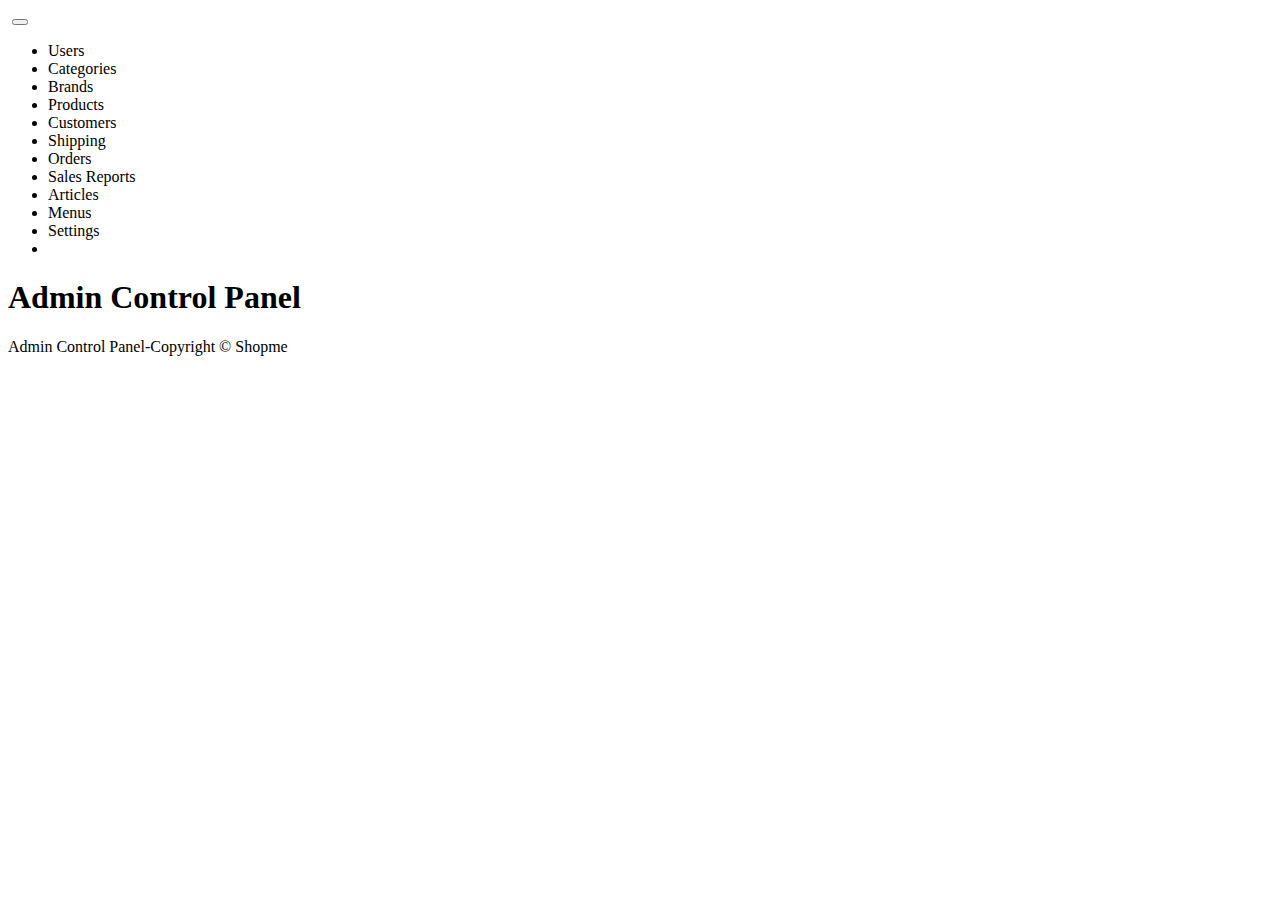
<file: ShopmeProject/ShopmeWebParent/ShopmeBackEnd/src/main/resources/template/index.html>
<!DOCTYPE html>
<html lang="en"  xmlns:th="http://www.thymeleaf.org">
<head>
    <title>Admin main </title>
    <meta http-equiv="Content-Type" content="text/html" charset="UTF-8">
    <!--    FOR RESPONSIVE ON MOBILE PHONES-->
    <meta name="viewport" content="width=device-width,initial-scale=1.0,minimum-scale=1.0">
    <script src="http://ajax.googleapis.com/ajax/libs/jquery/1.9.1/jquery.min.js"></script>
    <link rel="stylesheet" type="text/css" th:href="@{/style.css}">
    <link rel="stylesheet" th:href="@{/webjars/bootstrap/4.3.1/css/bootstrap.min.css}" type="text/css"/>
    <script type="text/javascript" th:src="@{/webjars/bootstrap/4.3.1/js/bootstrap.js}"></script>

</head>
<body>

<div class="container-fluid">
    <div>
        <nav class="navbar navbar-expand-lg bg-dark navbar-dark">
            <a class="navbar-brand nav-brand" th:href="@{/}"><img class="image-logo" th:src="@{/images/ShopmeAdminSmall.png}"  ></a>
<!--            toggles when the screen is collapese-->
            <button class="navbar-toggler" type="button" data-toggle="collapse" data-target="#topNavbar">
                <span class="navbar-toggler-icon"></span>
            </button>
            <div  class="collapse navbar-collapse" id="topNavbar">
                <ul class="navbar-nav">
                    <li class="nav-item"><a class="nav-link" th:href="@{/users}">Users</a></li>
                    <li class="nav-item"><a class="nav-link" th:href="@{/categories}">Categories</a></li>
                    <li class="nav-item"><a class="nav-link" th:href="@{/brands}">Brands</a></li>
                    <li class="nav-item"><a class="nav-link" th:href="@{/products}">Products</a></li>
                    <li class="nav-item"><a class="nav-link" th:href="@{/customers}">Customers</a></li>
                    <li class="nav-item"><a class="nav-link" th:href="@{/shopping}">Shipping</a></li>
                    <li class="nav-item"><a class="nav-link" th:href="@{/orders}">Orders</a></li>
                    <li class="nav-item"><a class="nav-link" th:href="@{/report}">Sales Reports</a></li>
                    <li class="nav-item"><a class="nav-link" th:href="@{/articles}">Articles</a></li>
                    <li class="nav-item"><a class="nav-link" th:href="@{/menus}">Menus</a></li>
                    <li class="nav-item"><a class="nav-link" th:href="@{/settings}">Settings</a></li>
                    <li class="nav-item"><a class="nav-link" th:href="@{/}"></a></li>
                </ul>
            </div>
        </nav>
    </div>

    <div>
        <h1>Admin Control Panel </h1>

    </div>

    <div class="text-center">
        <p>Admin Control Panel-Copyright &copy; Shopme</p>
    </div>

</div>
</body>
</html>
</file>
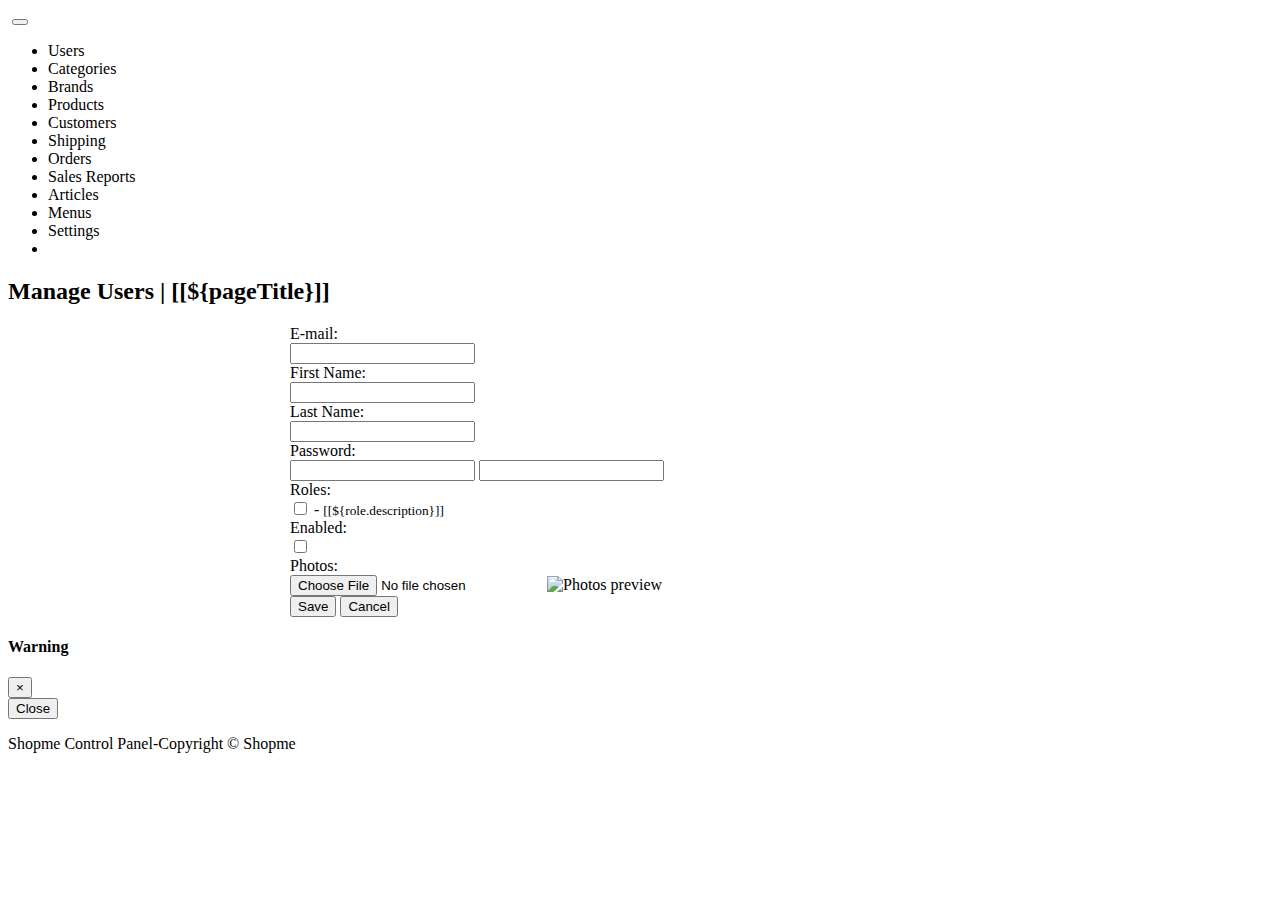
<file: ShopmeProject/ShopmeWebParent/ShopmeBackEnd/src/main/resources/template/user_form.html>
<!DOCTYPE html>
<html lang="en"  xmlns:th="http://www.thymeleaf.org">
<head>
    <title>Create User </title>
    <meta http-equiv="Content-Type" content="text/html" charset="UTF-8">
    <!--    FOR RESPONSIVE ON MOBILE PHONES-->
    <meta name="viewport" content="width=device-width,initial-scale=1.0,minimum-scale=1.0">


    <meta http-equiv="Content-Type" content="text/html" charset="UTF-8">
    <!--    FOR RESPONSIVE ON MOBILE PHONES-->
    <meta name="viewport" content="width=device-width,initial-scale=1.0,minimum-scale=1.0">
    <script src="http://ajax.googleapis.com/ajax/libs/jquery/1.9.1/jquery.min.js"></script>
    <link rel="stylesheet" type="text/css" th:href="@{/css/style.css}">
    <link rel="stylesheet" th:href="@{/webjars/bootstrap/4.3.1/css/bootstrap.min.css}" type="text/css"/>
    <script type="text/javascript" th:src="@{/webjars/bootstrap/4.3.1/js/bootstrap.js}"></script>

</head>
<body>

<div class="container-fluid">
    <div>
        <nav class="navbar navbar-expand-lg bg-dark navbar-dark">
            <a class="navbar-brand" th:href="@{/}"><img class="image-logo" th:src="@{/images/ShopmeAdminSmall.png}"></a>
            <!--            toggles when the screen is collapese-->
            <button class="navbar-toggler" type="button" data-toggle="collapse" data-target="#topNavbar">
                <span class="navbar-toggler-icon"></span>
            </button>
            <div  class="collapse navbar-collapse" id="topNavbar">
                <ul class="navbar-nav">
                    <li class="nav-item"><a class="nav-link" th:href="@{/users}">Users</a></li>
                    <li class="nav-item"><a class="nav-link" th:href="@{/categories}">Categories</a></li>
                    <li class="nav-item"><a class="nav-link" th:href="@{/brands}">Brands</a></li>
                    <li class="nav-item"><a class="nav-link" th:href="@{/products}">Products</a></li>
                    <li class="nav-item"><a class="nav-link" th:href="@{/customers}">Customers</a></li>
                    <li class="nav-item"><a class="nav-link" th:href="@{/shopping}">Shipping</a></li>
                    <li class="nav-item"><a class="nav-link" th:href="@{/orders}">Orders</a></li>
                    <li class="nav-item"><a class="nav-link" th:href="@{/report}">Sales Reports</a></li>
                    <li class="nav-item"><a class="nav-link" th:href="@{/articles}">Articles</a></li>
                    <li class="nav-item"><a class="nav-link" th:href="@{/menus}">Menus</a></li>
                    <li class="nav-item"><a class="nav-link" th:href="@{/settings}">Settings</a></li>
                    <li class="nav-item"><a class="nav-link" th:href="@{/}"></a></li>
                </ul>
            </div>
        </nav>
    </div>

    <div>
        <h2>Manage Users | [[${pageTitle}]]</h2>
    </div>

    <div>
        <form th:action="@{/users/save}" method="post" style="max-width: 700px; margin: 0 auto"
              enctype="multipart/form-data"
              th:object="${user}" onsubmit="return checkEmailUnique(this);">
            <input type="hidden" th:field="*{id}" />
            <div class="border border-secondary rounded p-3">
                <div class="form-group row">
                    <label class="col-sm-4 col-form-label">E-mail:</label>
                    <div class="col-sm-8">
                        <input type="email" class="form-control" th:field="*{email}" required minlength="8" maxlength="128"  />
                    </div>
                </div>

                <div class="form-group row">
                    <label class="col-sm-4 col-form-label">First Name:</label>
                    <div class="col-sm-8">
                        <input type="text" class="form-control" th:field="*{firstName}" required minlength="2" maxlength="45"  />
                    </div>
                </div>

                <div class="form-group row">
                    <label class="col-sm-4 col-form-label">Last Name:</label>
                    <div class="col-sm-8">
                        <input type="text" class="form-control" th:field="*{lastName}" required minlength="2" maxlength="45"  />
                    </div>
                </div>

                <div class="form-group row">
                    <label class="col-sm-4 col-form-label">Password:</label>
                    <div class="col-sm-8">
                        <input th:if="${user.id == null}" type="password" class="form-control"
                               th:field="*{password}" required minlength="8" maxlength="20"  />

                        <input th:if="${user.id != null}" type="password" class="form-control"
                               th:field="*{password}" minlength="8" maxlength="20"  />
                    </div>
                </div>

                <div class="form-group row">
                    <label class="col-sm-4 col-form-label">Roles:</label>
                    <div class="col-sm-8">
                        <th:block th:each="role : ${listRoles}">
                            <input type="checkbox" th:field="*{roles}"
                                   th:text="${role.name}"
                                   th:value="${role.id}"
                                   class="m-2"
                            />
                            - <small>[[${role.description}]]</small>
                            <br/>
                        </th:block>
                    </div>
                </div>

                <div class="form-group row">
                    <label class="col-sm-4 col-form-label">Enabled:</label>
                    <div class="col-sm-8">
                        <input type="checkbox" th:field="*{enabled}" />
                    </div>
                </div>

                <div class="form-group row">
                    <label class="col-sm-4 col-form-label">Photos:</label>
                    <div class="col-sm-8">
                        <input type="hidden" th:field="*{photos}" />
                        <input type="file" id="fileImage" name="image" accept="image/png, image/jpeg"
                               class="mb-2" />
                        <img id="thumbnail" alt="Photos preview" th:src="@{${user.photosImagePath}}"
                             class="img-fluid" />
                    </div>
                </div>

                <div class="text-center">
                    <input type="submit" value="Save" class="btn btn-primary m-3" />
                    <input type="button" value="Cancel" class="btn btn-secondary" id="buttonCancel" />
                </div>
            </div>
        </form>
    </div>

    <div class="modal fade text-center" id="modalDialog">
        <div class="modal-dialog">
            <div class="modal-content">
                <div class="modal-header">
                    <h4 class="modal-title" id="modalTitle">Warning</h4>
                    <button type="button" class="close" data-dismiss="modal">&times;</button>

                </div>
                <div class="modal-body">
                    <span id="modalBody"></span>
                </div>
                <div class="modal-footer">
                    <button type="button" class="btn btn-danger" data-dismiss="modal">Close</button>
                </div>

            </div>
        </div>
    </div>

    <div class="text-center">
        <p>Shopme Control Panel-Copyright &copy; Shopme</p>
    </div>
</div>
<script type="text/javascript">
    $(document).ready(function () {
        $("#btnCancel").on("click",function () {
            window.location="[[@{/users}]]";
        })

        $("#fileImage").change(function () {
            fileSize=this.files[0].size

            if(fileSize>1048576){
                this.setCustomValidity("You must choose an image less than 1MB")
                //browser prevent the image submited to the server
                this.reportValidity();
            }else{
                this.setCustomValidity("")
                showShowImageThumpnail(this);
            }

        })
    })
    function showShowImageThumpnail(fileInput){
        var file=fileInput.files[0];
        var reader=new FileReader();
        reader.onload=function (ev) {
            $("#thumbnail").attr("src",ev.target.result);
        }
        reader.readAsDataURL(file);
    }
    function checkEmailUnique(form){


        // var checkBoxs=$('input:checkbox').filter(':checked');
        // console.log(checkBoxs);

        var roles= Array
            .from(document.querySelectorAll('input[name="roles"]'))
            .filter((checkbox) => checkbox.checked)
            .map((checkbox) => checkbox.value);


        document.getElementsByName("roles").values(roles);


            $.ajax({
                accepts:JSON,
                type: 'POST',
                url: "/ShopmeAdmin/users/try",
                data: {
                    message: 'hello'
                },
                success: function(text) {
                    alert('Response: ' + roles);
                },
                error: function (jqXHR) {
                    alert('Error: ' + roles);
                }
            });




        var csrf=$("input[name='_csrf']").val();
        var url="[[@{/users/check_email}]]";
        var userEmail=$("#email").val();
        var userId=$("#id").val();


        params={id:userId,email:userEmail,_csrf: csrf,roles:roles};


        // params={email:userEmail}

        $.post(url,params,function (res){
            if(res === "Ok"){
                form.submit();
            }else if(res==="Duplicate"){
                showModalDialog("Warning","user "+userEmail+" exist")
                // alert("Response from server: "+res);
            }else {
                showModalDialog("Error","Unknown response from server");
            }
        }).fail(function (){

            showModalDialog("Error","Could not connect to server");
        });
        return false;
        function showModalDialog(title,message){
            $("#modalTitle").text(title);
            $("#modalBody").text(message);
            $("#modalDialog").modal('show');
        }

    }
</script>
</body>
</html>
</file>
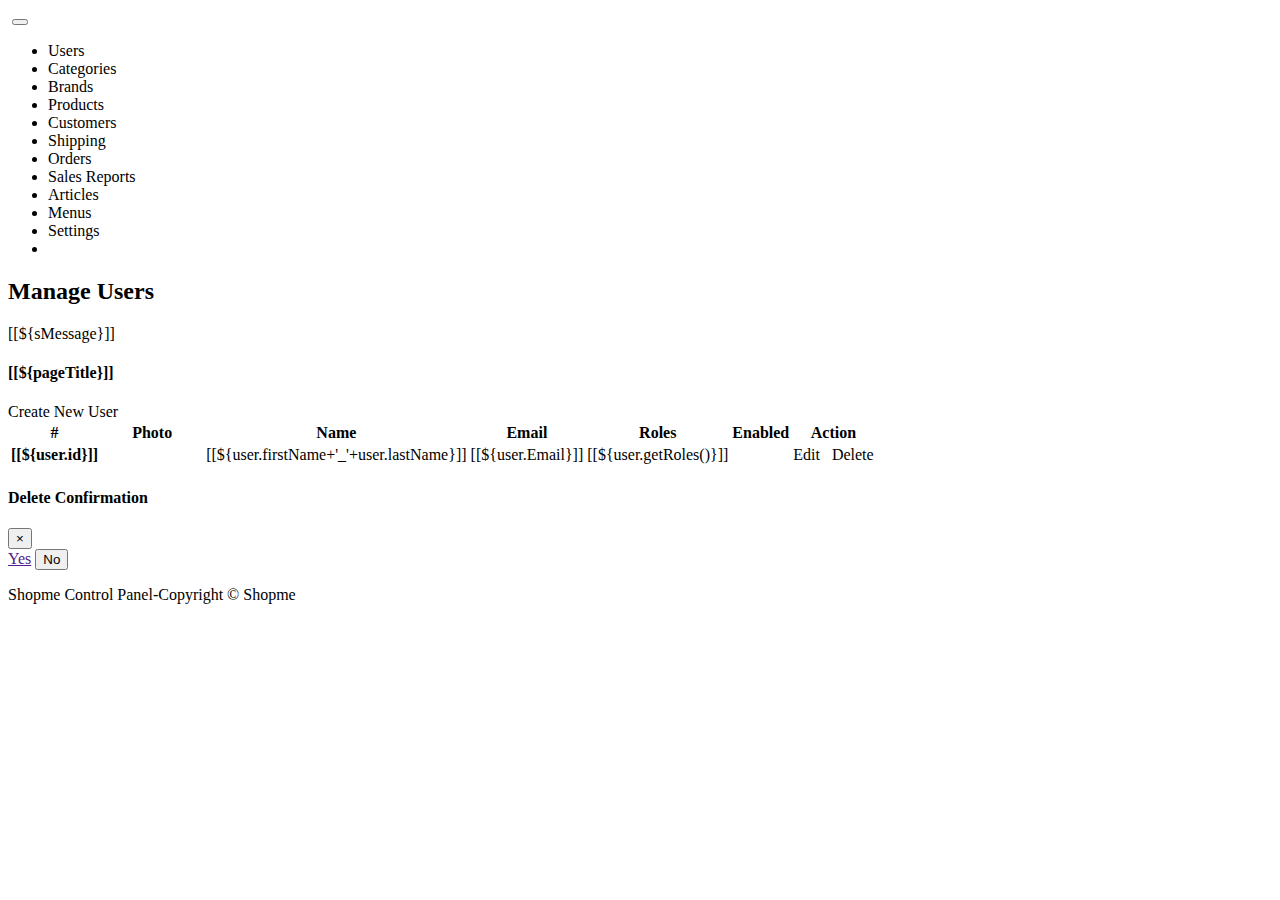
<file: ShopmeProject/ShopmeWebParent/ShopmeBackEnd/src/main/resources/template/users.html>
<!DOCTYPE html>
<html lang="en"  xmlns:th="http://www.thymeleaf.org">
<head>
    <title>Admin main </title>
    <meta http-equiv="Content-Type" content="text/html" charset="UTF-8">
    <meta name="viewport" content="width=device-width,initial-scale=1.0,minimum-scale=1.0">
    <script src="http://ajax.googleapis.com/ajax/libs/jquery/1.9.1/jquery.min.js"></script>
    <link rel="stylesheet" type="text/css" th:href="@{/static/fontawesome/all.css}">
    <link rel="stylesheet" type="text/css" th:href="@{/css/style.css}">
    <link rel="stylesheet" th:href="@{/webjars/bootstrap/4.3.1/css/bootstrap.min.css}" type="text/css"/>
    <script type="text/javascript"  src="https://cdn.jsdelivr.net/npm/bootstrap@5.1.3/dist/js/bootstrap.min.js"></script>

    <link rel="stylesheet" href="https://cdn.jsdelivr.net/npm/bootstrap@5.1.3/dist/css/bootstrap.min.css" integrity="sha384-1BmE4kWBq78iYhFldvKuhfTAU6auU8tT94WrHftjDbrCEXSU1oBoqyl2QvZ6jIW3" crossorigin="anonymous">

</head>
<body>

<div class="container-fluid">
    <div>
        <nav class="navbar navbar-expand-lg bg-dark navbar-dark">
            <a class="navbar-brand" th:href="@{/}"><img class="image-logo" th:src="@{/images/ShopmeAdminSmall.png}"></a>
<!--            toggles when the screen is collapese-->
            <button class="navbar-toggler" type="button" data-toggle="collapse" data-target="#topNavbar">
                <span class="navbar-toggler-icon"></span>
            </button>
            <div  class="collapse navbar-collapse" id="topNavbar">
                <ul class="navbar-nav">
                    <li class="nav-item"><a class="nav-link" th:href="@{/users}">Users</a></li>
                    <li class="nav-item"><a class="nav-link" th:href="@{/categories}">Categories</a></li>
                    <li class="nav-item"><a class="nav-link" th:href="@{/brands}">Brands</a></li>
                    <li class="nav-item"><a class="nav-link" th:href="@{/products}">Products</a></li>
                    <li class="nav-item"><a class="nav-link" th:href="@{/customers}">Customers</a></li>
                    <li class="nav-item"><a class="nav-link" th:href="@{/shopping}">Shipping</a></li>
                    <li class="nav-item"><a class="nav-link" th:href="@{/orders}">Orders</a></li>
                    <li class="nav-item"><a class="nav-link" th:href="@{/report}">Sales Reports</a></li>
                    <li class="nav-item"><a class="nav-link" th:href="@{/articles}">Articles</a></li>
                    <li class="nav-item"><a class="nav-link" th:href="@{/menus}">Menus</a></li>
                    <li class="nav-item"><a class="nav-link" th:href="@{/settings}">Settings</a></li>
                    <li class="nav-item"><a class="nav-link" th:href="@{/}"></a></li>
                </ul>
            </div>
        </nav>
    </div>

    <div>
        <h2>Manage Users </h2>

    </div>
    <div th:if="${ sMessage != null}" class="alert alert-success text-center">
        [[${sMessage}]]
    </div>

    <!-- /# column -->
    <div class="m-2 table-responsive-xl">
        <div class="card">
            <div class="card-title">
                <h4>[[${pageTitle}]] </h4>
                <a th:href="@{/users/new}">Create New User</a>
            </div>
            <div class="card-body">
                <div class="table-responsive">
                    <table class="table table-bordered">
                        <thead>
                        <tr>
                            <th>#</th>
                            <th>Photo</th>
                            <th>Name</th>
                            <th>Email</th>
                            <th>Roles</th>
                            <th>Enabled</th>
                            <th>Action</th>
                        </tr>
                        </thead>
                        <tbody>
                        <tr th:each="user: ${users}">
                            <th scope="row">[[${user.id}]]</th>
                            <td><span th:if="${user.getPhotos()==null}" class="fas fa-portrait fa-3x icon-silver"></span>
                             <img  th:if="${user.getPhotos()!=null}" th:src="@{${user.getPhotosImagePath()}}" style="width: 100px;"> </td>
                            <td class="uname" th:userName="${user.firstName}">[[${user.firstName+'_'+user.lastName}]]</td>
                            <td>[[${user.Email}]]</td>
                            <td>[[${user.getRoles()}]]</td>
                            <td >
                                <a th:if="${user.isEnabled() == true}" class="fas fa-check-circle icon-green" th:href="@{'/users/'
                                +${user.getId()}+'/enabled/false'}" title="disable this user" ></a>
                                <a th:if="${ user.isEnabled() == false}" title="enable this user" class="fas fa-circle icon-dark"  th:href="@{'/users/'
                                +${user.getId()}+'/enabled/true'}" ></a></td>
                            <td class="color-primary"><a th:href="@{'/users/edit/'+${user.getId()}}"><span class="badge badge-primary">Edit</span></a>  &nbsp;<a th:href="@{'/users/delete/'+${user.id}}" th:userId="*{user.id}"  ><span class="badge badge-danger"> Delete</span> </a></td>
                        </tr>


                        </tbody>
                    </table>
                </div>
            </div>
        </div>
    </div>


    <div class="modal fade text-center" id="confirmModal">
        <div class="modal-dialog">
            <div class="modal-content">
                <div class="modal-header">
                    <h4 class="modal-title"  >Delete Confirmation</h4>
                    <button type="button" class="close" data-dismiss="modal">&times;</button>

                </div>
                <div class="modal-body">
                    <span id="modalBody"></span>
                </div>
                <div class="modal-footer">
                    <a class="btn btn-success" href="" id="yesbtn">Yes</a>
                    <button type="button" class="btn btn-danger" data-dismiss="modal">No</button>
                </div>

            </div>
        </div>
    </div>

    <div class="text-center">
        <p>Shopme Control Panel-Copyright &copy; Shopme</p>
    </div>

</div>
<script type="text/javascript">
    $(document).ready(function (){


        $('.link-delete').on("click",function (e){
            e.preventDefault();
            //get User name

            //get the current button clicked
            link=$(this)
            id=link.attr('userId')
            $("#yesbtn").attr("href",link.attr("href"))
            $("#modalBody").text("Are you sure you want to delete: "+id+" ?!");
            // alert($(this).attr('href'));
            $("#confirmModal").modal();
        })
    })
</script>
</body>
</html>
</file>
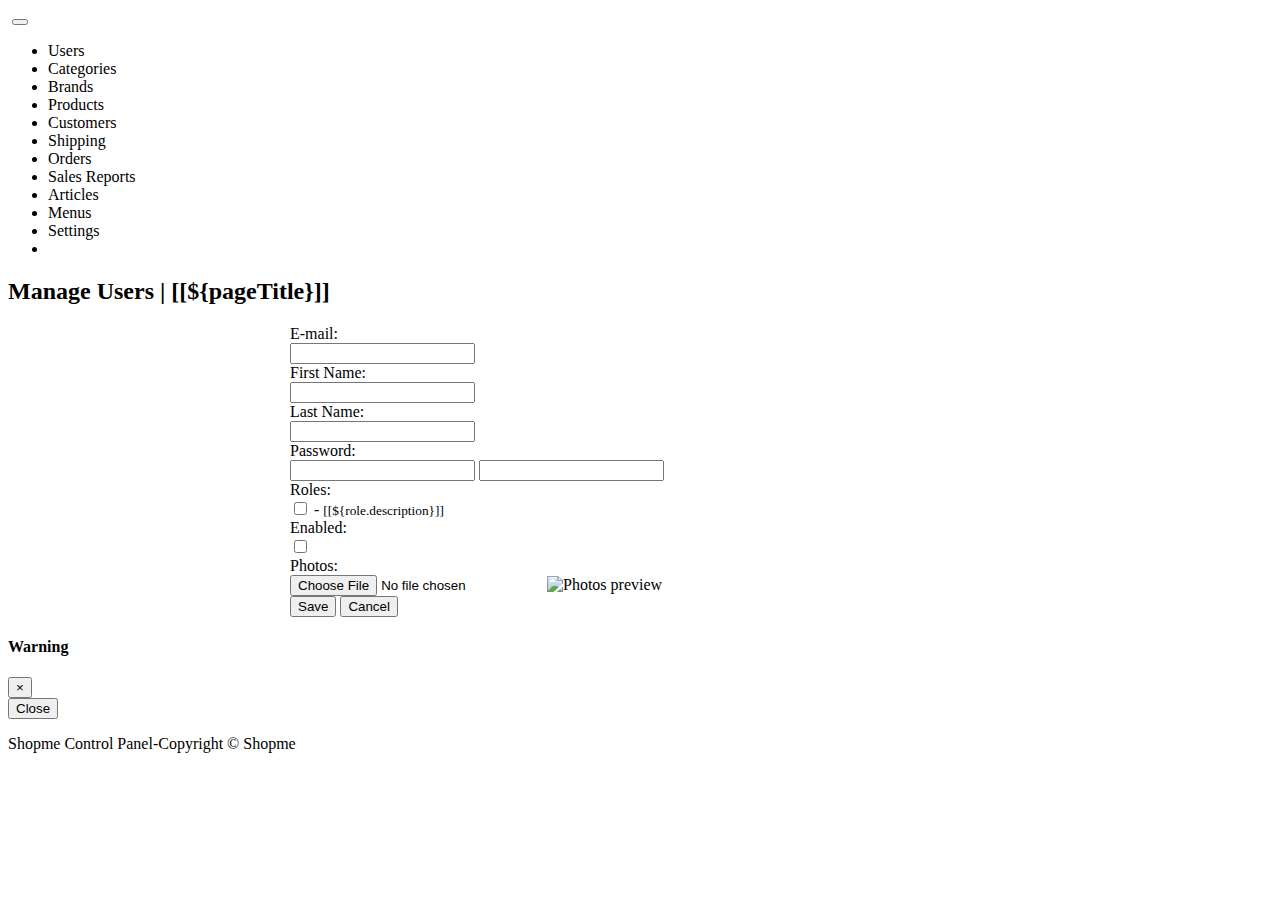
<file: ShopmeProject/ShopmeWebParent/ShopmeBackEnd/src/main/resources/templates/user_form.html>
<!DOCTYPE html>
<html lang="en"  xmlns:th="http://www.thymeleaf.org">
<head>
    <title>Create User </title>
    <meta http-equiv="Content-Type" content="text/html" charset="UTF-8">
    <!--    FOR RESPONSIVE ON MOBILE PHONES-->
    <meta name="viewport" content="width=device-width,initial-scale=1.0,minimum-scale=1.0">


    <meta http-equiv="Content-Type" content="text/html" charset="UTF-8">
    <!--    FOR RESPONSIVE ON MOBILE PHONES-->
    <meta name="viewport" content="width=device-width,initial-scale=1.0,minimum-scale=1.0">
    <script src="http://ajax.googleapis.com/ajax/libs/jquery/1.9.1/jquery.min.js"></script>
    <link rel="stylesheet" type="text/css" th:href="@{/style.css}">
    <link rel="stylesheet" th:href="@{/webjars/bootstrap/4.3.1/css/bootstrap.min.css}" type="text/css"/>
    <script type="text/javascript" th:src="@{/webjars/bootstrap/4.3.1/js/bootstrap.js}"></script>

</head>
<body>

<div class="container-fluid">
    <div>
        <nav class="navbar navbar-expand-lg bg-dark navbar-dark">
            <a class="navbar-brand" th:href="@{/}"><img class="image-logo" th:src="@{/images/ShopmeAdminSmall.png}"></a>
            <!--            toggles when the screen is collapese-->
            <button class="navbar-toggler" type="button" data-toggle="collapse" data-target="#topNavbar">
                <span class="navbar-toggler-icon"></span>
            </button>
            <div  class="collapse navbar-collapse" id="topNavbar">
                <ul class="navbar-nav">
                    <li class="nav-item"><a class="nav-link" th:href="@{/templates/users}">Users</a></li>
                    <li class="nav-item"><a class="nav-link" th:href="@{/categories}">Categories</a></li>
                    <li class="nav-item"><a class="nav-link" th:href="@{/brands}">Brands</a></li>
                    <li class="nav-item"><a class="nav-link" th:href="@{/products}">Products</a></li>
                    <li class="nav-item"><a class="nav-link" th:href="@{/customers}">Customers</a></li>
                    <li class="nav-item"><a class="nav-link" th:href="@{/shopping}">Shipping</a></li>
                    <li class="nav-item"><a class="nav-link" th:href="@{/orders}">Orders</a></li>
                    <li class="nav-item"><a class="nav-link" th:href="@{/report}">Sales Reports</a></li>
                    <li class="nav-item"><a class="nav-link" th:href="@{/articles}">Articles</a></li>
                    <li class="nav-item"><a class="nav-link" th:href="@{/menus}">Menus</a></li>
                    <li class="nav-item"><a class="nav-link" th:href="@{/settings}">Settings</a></li>
                    <li class="nav-item"><a class="nav-link" th:href="@{/}"></a></li>
                </ul>
            </div>
        </nav>
    </div>

    <div>
        <h2>Manage Users | [[${pageTitle}]]</h2>
    </div>

    <div>
        <form th:action="@{/users/save}" method="post" style="max-width: 700px; margin: 0 auto"
              enctype="multipart/form-data"
              th:object="${user}" onsubmit="return checkEmailUnique(this);">
            <input type="hidden" th:field="*{id}" />
            <div class="border border-secondary rounded p-3">
                <div class="form-group row">
                    <label class="col-sm-4 col-form-label">E-mail:</label>
                    <div class="col-sm-8">
                        <input type="email" class="form-control" th:field="*{email}" required minlength="8" maxlength="128"  />
                    </div>
                </div>

                <div class="form-group row">
                    <label class="col-sm-4 col-form-label">First Name:</label>
                    <div class="col-sm-8">
                        <input type="text" class="form-control" th:field="*{firstName}" required minlength="2" maxlength="45"  />
                    </div>
                </div>

                <div class="form-group row">
                    <label class="col-sm-4 col-form-label">Last Name:</label>
                    <div class="col-sm-8">
                        <input type="text" class="form-control" th:field="*{lastName}" required minlength="2" maxlength="45"  />
                    </div>
                </div>

                <div class="form-group row">
                    <label class="col-sm-4 col-form-label">Password:</label>
                    <div class="col-sm-8">
                        <input th:if="${user.id == null}" type="password" class="form-control"
                               th:field="*{password}" required minlength="8" maxlength="20"  />

                        <input th:if="${user.id != null}" type="password" class="form-control"
                               th:field="*{password}" minlength="8" maxlength="20"  />
                    </div>
                </div>

                <div class="form-group row">
                    <label class="col-sm-4 col-form-label">Roles:</label>
                    <div class="col-sm-8">
                        <th:block th:each="role : ${listRoles}">
                            <input type="checkbox" th:field="*{roles}"
                                   th:text="${role.name}"
                                   th:value="${role.id}"
                                   class="m-2"
                            />
                            - <small>[[${role.description}]]</small>
                            <br/>
                        </th:block>
                    </div>
                </div>

                <div class="form-group row">
                    <label class="col-sm-4 col-form-label">Enabled:</label>
                    <div class="col-sm-8">
                        <input type="checkbox" th:field="*{enabled}" />
                    </div>
                </div>

                <div class="form-group row">
                    <label class="col-sm-4 col-form-label">Photos:</label>
                    <div class="col-sm-8">
                        <input type="hidden" th:field="*{photos}" />
                        <input type="file" id="fileImage" name="image" accept="image/png, image/jpeg"
                               class="mb-2" />
                        <img id="thumbnail" alt="Photos preview" th:src="@{${user.photosImagePath}}"
                             class="img-fluid" />
                    </div>
                </div>

                <div class="text-center">
                    <input type="submit" value="Save" class="btn btn-primary m-3" />
                    <input type="button" value="Cancel" class="btn btn-secondary" id="buttonCancel" />
                </div>
            </div>
        </form>
    </div>

    <div class="modal fade text-center" id="modalDialog">
        <div class="modal-dialog">
            <div class="modal-content">
                <div class="modal-header">
                    <h4 class="modal-title" id="modalTitle">Warning</h4>
                    <button type="button" class="close" data-dismiss="modal">&times;</button>

                </div>
                <div class="modal-body">
                    <span id="modalBody"></span>
                </div>
                <div class="modal-footer">
                    <button type="button" class="btn btn-danger" data-dismiss="modal">Close</button>
                </div>

            </div>
        </div>
    </div>

    <div class="text-center">
        <p>Shopme Control Panel-Copyright &copy; Shopme</p>
    </div>
</div>
<script type="text/javascript">
    $(document).ready(function () {
        $("#btnCancel").on("click",function () {
            window.location="[[@{/users}]]";
        })

        $("#fileImage").change(function () {
            fileSize=this.files[0].size

            if(fileSize>1048576){
                this.setCustomValidity("You must choose an image less than 1MB")
                //browser prevent the image submited to the server
                this.reportValidity();
            }else{
                this.setCustomValidity("")
                showShowImageThumpnail(this);
            }

        })
    })
    function showShowImageThumpnail(fileInput){
        var file=fileInput.files[0];
        var reader=new FileReader();
        reader.onload=function (ev) {
            $("#thumbnail").attr("src",ev.target.result);
        }
        reader.readAsDataURL(file);
    }
    function checkEmailUnique(form){

        var csrf=$("input[name='_csrf']").val();
        var url="[[@{/users/check_email}]]";
        var userEmail=$("#email").val();
        var userId=$("#id").val();


        params={id:userId,email:userEmail,_csrf: csrf};


        // params={email:userEmail}

        $.post(url,params,function (res){
            if(res === "Ok"){
                form.submit();
            }else if(res==="Duplicate"){
                showModalDialog("Warning","user "+userEmail+" exist")
                // alert("Response from server: "+res);
            }else {
                showModalDialog("Error","Unknown response from server");
            }
        }).fail(function (){

            showModalDialog("Error","Could not connect to server");
        });
        return false;
        function showModalDialog(title,message){
            $("#modalTitle").text(title);
            $("#modalBody").text(message);
            $("#modalDialog").modal('show');
        }

    }
</script>
</body>
</html>
</file>
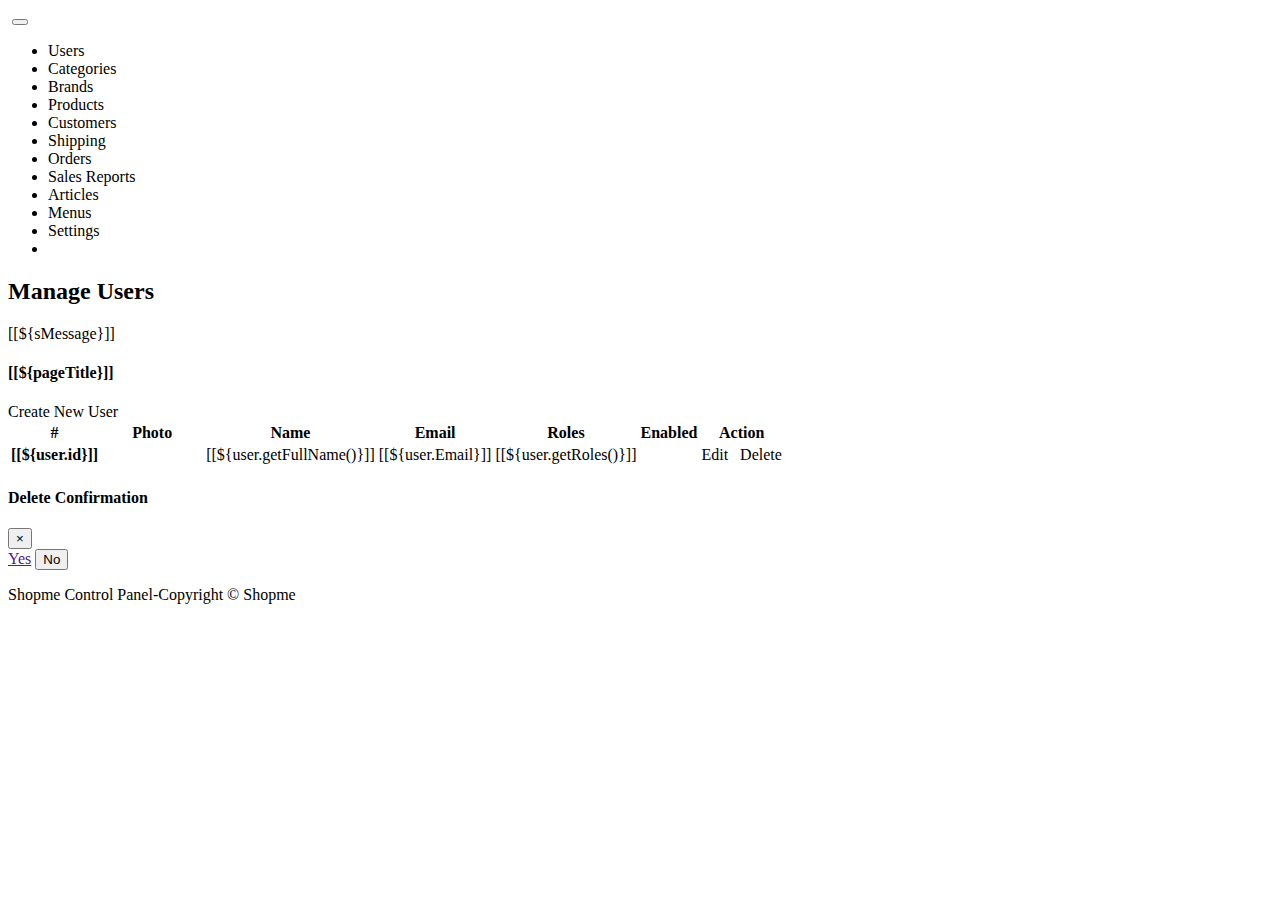
<file: ShopmeProject/ShopmeWebParent/ShopmeBackEnd/src/main/resources/templates/users.html>
<!DOCTYPE html>
<html lang="en"  xmlns:th="http://www.thymeleaf.org">
<head>
    <title>Admin main </title>
    <meta http-equiv="Content-Type" content="text/html" charset="UTF-8">
    <meta name="viewport" content="width=device-width,initial-scale=1.0,minimum-scale=1.0">
    <script src="http://ajax.googleapis.com/ajax/libs/jquery/1.9.1/jquery.min.js"></script>
    <link rel="stylesheet" type="text/css" th:href="@{/fontawesome/all.css}">
    <link rel="stylesheet" type="text/css" th:href="@{/style.css}">
    <link rel="stylesheet" th:href="@{/webjars/bootstrap/4.3.1/css/bootstrap.min.css}" type="text/css"/>
    <script type="text/javascript" th:src="@{/webjars/bootstrap/4.3.1/js/bootstrap.js}"></script>

</head>
<body>

<div class="container-fluid">
    <div>
        <nav class="navbar navbar-expand-lg bg-dark navbar-dark">
            <a class="navbar-brand" th:href="@{/}"><img class="image-logo" th:src="@{/images/ShopmeAdminSmall.png}"></a>
<!--            toggles when the screen is collapese-->
            <button class="navbar-toggler" type="button" data-toggle="collapse" data-target="#topNavbar">
                <span class="navbar-toggler-icon"></span>
            </button>
            <div  class="collapse navbar-collapse" id="topNavbar">
                <ul class="navbar-nav">
                    <li class="nav-item"><a class="nav-link" th:href="@{/templates/users}">Users</a></li>
                    <li class="nav-item"><a class="nav-link" th:href="@{/categories}">Categories</a></li>
                    <li class="nav-item"><a class="nav-link" th:href="@{/brands}">Brands</a></li>
                    <li class="nav-item"><a class="nav-link" th:href="@{/products}">Products</a></li>
                    <li class="nav-item"><a class="nav-link" th:href="@{/customers}">Customers</a></li>
                    <li class="nav-item"><a class="nav-link" th:href="@{/shopping}">Shipping</a></li>
                    <li class="nav-item"><a class="nav-link" th:href="@{/orders}">Orders</a></li>
                    <li class="nav-item"><a class="nav-link" th:href="@{/report}">Sales Reports</a></li>
                    <li class="nav-item"><a class="nav-link" th:href="@{/articles}">Articles</a></li>
                    <li class="nav-item"><a class="nav-link" th:href="@{/menus}">Menus</a></li>
                    <li class="nav-item"><a class="nav-link" th:href="@{/settings}">Settings</a></li>
                    <li class="nav-item"><a class="nav-link" th:href="@{/}"></a></li>
                </ul>
            </div>
        </nav>
    </div>

    <div>
        <h2>Manage Users </h2>

    </div>
    <div th:if="${ sMessage != null}" class="alert alert-success text-center">
        [[${sMessage}]]
    </div>

    <!-- /# column -->
    <div class="m-2 table-responsive-xl">
        <div class="card">
            <div class="card-title">
                <h4>[[${pageTitle}]] </h4>
                <a th:href="@{/users/new}">Create New User</a>
            </div>
            <div class="card-body">
                <div class="table-responsive">
                    <table class="table table-bordered">
                        <thead>
                        <tr>
                            <th>#</th>
                            <th>Photo</th>
                            <th>Name</th>
                            <th>Email</th>
                            <th>Roles</th>
                            <th>Enabled</th>
                            <th>Action</th>
                        </tr>
                        </thead>
                        <tbody>
                        <tr th:each="user: ${users}">
                            <th scope="row">[[${user.id}]]</th>
                            <td><span th:if="${user.getPhotos()==null}" class="fas fa-portrait fa-3x icon-silver"></span>
                             <img  th:if="${user.getPhotos()!=null}" th:src="@{${user.getPhotosImagePath()}}" style="width: 100px;"> </td>
                            <td class="uname" th:userName="${user.getFullName()}">[[${user.getFullName()}]]</td>
                            <td>[[${user.Email}]]</td>
                            <td>[[${user.getRoles()}]]</td>
                            <td >
                                <a th:if="${user.isEnabled() == true}" class="fas fa-check-circle icon-green" th:href="@{'/users/'
                                +${user.getId()}+'/enabled/false'}" title="disable this user" ></a>
                                <a th:if="${ user.isEnabled() == false}" title="enable this user" class="fas fa-circle icon-dark"  th:href="@{'/users/'
                                +${user.getId()}+'/enabled/true'}" ></a></td>
                            <td class="color-primary"><a th:href="@{'/users/edit/'+${user.getId()}}"><span class="badge badge-primary">Edit</span></a>  &nbsp;<a th:href="@{'/users/delete/'+${user.getId()}}" th:userId="*{user.getId()}" class="link-delete"><span class="badge badge-danger"> Delete</span> </a></td>
                        </tr>


                        </tbody>
                    </table>
                </div>
            </div>
        </div>
    </div>


    <div class="modal fade text-center" id="confirmModal">
        <div class="modal-dialog">
            <div class="modal-content">
                <div class="modal-header">
                    <h4 class="modal-title"  >Delete Confirmation</h4>
                    <button type="button" class="close" data-dismiss="modal">&times;</button>

                </div>
                <div class="modal-body">
                    <span id="modalBody"></span>
                </div>
                <div class="modal-footer">
                    <a class="btn btn-success" href="" id="yesbtn">Yes</a>
                    <button type="button" class="btn btn-danger" data-dismiss="modal">No</button>
                </div>

            </div>
        </div>
    </div>

    <div class="text-center">
        <p>Shopme Control Panel-Copyright &copy; Shopme</p>
    </div>

</div>
<script type="text/javascript">
    $(document).ready(function (){


        $('.link-delete').on("click",function (e){
            e.preventDefault();
            //get User name

            //get the current button clicked
            link=$(this)
            id=link.attr('userId')
            $("#yesbtn").attr("href",link.attr("href"))
            $("#modalBody").text("Are you sure you want to delete: "+id+" ?!");
            // alert($(this).attr('href'));
            $("#confirmModal").modal();
        })
    })
</script>
</body>
</html>
</file>
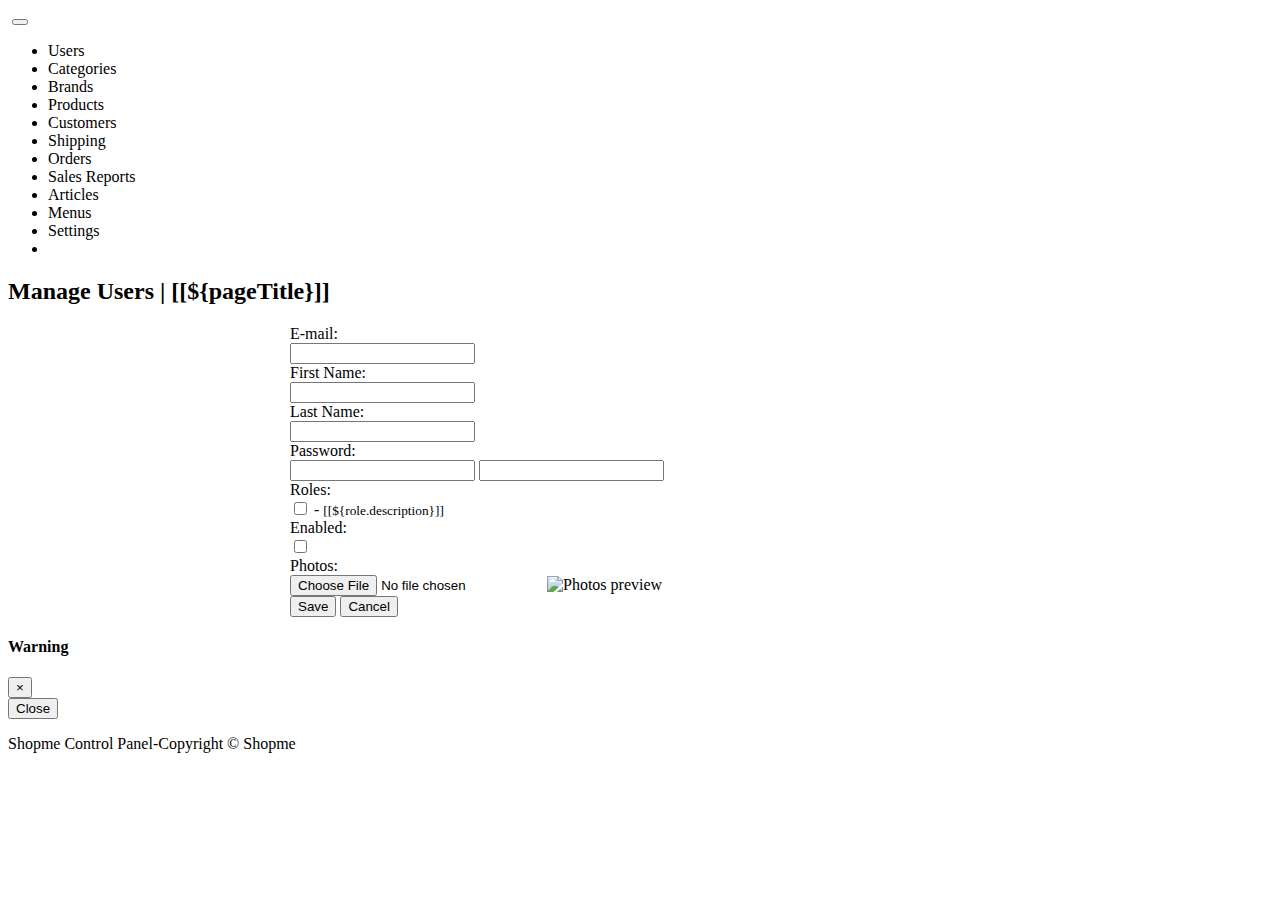
<file: ShopmeProject/ShopmeWebParent/ShopmeBackEnd/src/main/resources/templates/users_form.html>
<!DOCTYPE html>
<html lang="en"  xmlns:th="http://www.thymeleaf.org">
<head>
    <title>Create User </title>
    <meta http-equiv="Content-Type" content="text/html" charset="UTF-8">
    <!--    FOR RESPONSIVE ON MOBILE PHONES-->
    <meta name="viewport" content="width=device-width,initial-scale=1.0,minimum-scale=1.0">


    <meta http-equiv="Content-Type" content="text/html" charset="UTF-8">
    <!--    FOR RESPONSIVE ON MOBILE PHONES-->
    <meta name="viewport" content="width=device-width,initial-scale=1.0,minimum-scale=1.0">
    <script src="http://ajax.googleapis.com/ajax/libs/jquery/1.9.1/jquery.min.js"></script>
    <link rel="stylesheet" type="text/css" th:href="@{/style.css}">
    <link rel="stylesheet" th:href="@{/webjars/bootstrap/4.3.1/css/bootstrap.min.css}" type="text/css"/>
    <script type="text/javascript" th:src="@{/webjars/bootstrap/4.3.1/js/bootstrap.js}"></script>

</head>
<body>

<div class="container-fluid">
    <div>
        <nav class="navbar navbar-expand-lg bg-dark navbar-dark">
            <a class="navbar-brand" th:href="@{/}"><img class="image-logo" th:src="@{/images/ShopmeAdminSmall.png}"></a>
<!--            toggles when the screen is collapese-->
            <button class="navbar-toggler" type="button" data-toggle="collapse" data-target="#topNavbar">
                <span class="navbar-toggler-icon"></span>
            </button>
            <div  class="collapse navbar-collapse" id="topNavbar">
                <ul class="navbar-nav">
                    <li class="nav-item"><a class="nav-link" th:href="@{/users}">Users</a></li>
                    <li class="nav-item"><a class="nav-link" th:href="@{/categories}">Categories</a></li>
                    <li class="nav-item"><a class="nav-link" th:href="@{/brands}">Brands</a></li>
                    <li class="nav-item"><a class="nav-link" th:href="@{/products}">Products</a></li>
                    <li class="nav-item"><a class="nav-link" th:href="@{/customers}">Customers</a></li>
                    <li class="nav-item"><a class="nav-link" th:href="@{/shopping}">Shipping</a></li>
                    <li class="nav-item"><a class="nav-link" th:href="@{/orders}">Orders</a></li>
                    <li class="nav-item"><a class="nav-link" th:href="@{/report}">Sales Reports</a></li>
                    <li class="nav-item"><a class="nav-link" th:href="@{/articles}">Articles</a></li>
                    <li class="nav-item"><a class="nav-link" th:href="@{/menus}">Menus</a></li>
                    <li class="nav-item"><a class="nav-link" th:href="@{/settings}">Settings</a></li>
                    <li class="nav-item"><a class="nav-link" th:href="@{/}"></a></li>
                </ul>
            </div>
        </nav>
    </div>

    <div>
        <h2>Manage Users | [[${pageTitle}]]</h2>
    </div>

    <div>
        <form th:action="@{/users/save}" method="post" style="max-width: 700px; margin: 0 auto"
              enctype="multipart/form-data"
              th:object="${user}" onsubmit="return checkEmailUnique(this);">
            <input type="hidden" th:field="*{id}" />
            <div class="border border-secondary rounded p-3">
                <div class="form-group row">
                    <label class="col-sm-4 col-form-label">E-mail:</label>
                    <div class="col-sm-8">
                        <input type="email" class="form-control" th:field="*{email}" required minlength="8" maxlength="128"  />
                    </div>
                </div>

                <div class="form-group row">
                    <label class="col-sm-4 col-form-label">First Name:</label>
                    <div class="col-sm-8">
                        <input type="text" class="form-control" th:field="*{firstName}" required minlength="2" maxlength="45"  />
                    </div>
                </div>

                <div class="form-group row">
                    <label class="col-sm-4 col-form-label">Last Name:</label>
                    <div class="col-sm-8">
                        <input type="text" class="form-control" th:field="*{lastName}" required minlength="2" maxlength="45"  />
                    </div>
                </div>

                <div class="form-group row">
                    <label class="col-sm-4 col-form-label">Password:</label>
                    <div class="col-sm-8">
                        <input th:if="${user.id == null}" type="password" class="form-control"
                               th:field="*{password}" required minlength="8" maxlength="20"  />

                        <input th:if="${user.id != null}" type="password" class="form-control"
                               th:field="*{password}" minlength="8" maxlength="20"  />
                    </div>
                </div>

                <div class="form-group row">
                    <label class="col-sm-4 col-form-label">Roles:</label>
                    <div class="col-sm-8">
                        <th:block th:each="role : ${rolesList}">
                            <input type="checkbox" th:field="*{roles}"
                                   th:text="${role.name}"
                                   th:value="${role.id}"
                                   class="m-2"
                            />
                            - <small>[[${role.description}]]</small>
                            <br/>
                        </th:block>
                    </div>
                </div>

                <div class="form-group row">
                    <label class="col-sm-4 col-form-label">Enabled:</label>
                    <div class="col-sm-8">
                        <input type="checkbox" th:field="*{enabled}" />
                    </div>
                </div>

                <div class="form-group row">
                    <label class="col-sm-4 col-form-label">Photos:</label>
                    <div class="col-sm-8">
                        <input type="hidden" th:field="*{photos}" />
                        <input type="file" id="fileImage" name="image" accept="image/png, image/jpeg"
                               class="mb-2" />
                        <img id="thumbnail" alt="Photos preview" th:src="@{${user.photosImagePath}}"
                             class="img-fluid" />
                    </div>
                </div>

                <div class="text-center">
                    <input type="submit" value="Save" class="btn btn-primary m-3" />
                    <input type="button" value="Cancel" class="btn btn-secondary" id="buttonCancel" />
                </div>
            </div>
        </form>
    </div>

    <div class="modal fade text-center" id="modalDialog">
        <div class="modal-dialog">
            <div class="modal-content">
                <div class="modal-header">
                    <h4 class="modal-title" id="modalTitle">Warning</h4>
                    <button type="button" class="close" data-dismiss="modal">&times;</button>

                </div>
                <div class="modal-body">
                    <span id="modalBody"></span>
                </div>
                <div class="modal-footer">
                    <button type="button" class="btn btn-danger" data-dismiss="modal">Close</button>
                </div>

            </div>
        </div>
    </div>

    <div class="text-center">
        <p>Shopme Control Panel-Copyright &copy; Shopme</p>
    </div>
</div>
<script type="text/javascript">
    $(document).ready(function () {
        $("#btnCancel").on("click",function () {
            window.location="[[@{/users}]]";
        })

        $("#fileImage").change(function () {
            fileSize=this.files[0].size

            if(fileSize>1048576){
                this.setCustomValidity("You must choose an image less than 1MB")
                //browser prevent the image submited to the server
                this.reportValidity();
            }else{
                this.setCustomValidity("")
                showShowImageThumpnail(this);
            }

        })
    })
    function showShowImageThumpnail(fileInput){
        var file=fileInput.files[0];
        var reader=new FileReader();
        reader.onload=function (ev) {
            $("#thumbnail").attr("src",ev.target.result);
        }
        reader.readAsDataURL(file);
    }
    function checkEmailUnique(form){

        var csrf=$("input[name='_csrf']").val();
        var url="[[@{/users/check_email}]]";
        var userEmail=$("#email").val();
        var userId=$("#id").val();


         params={id:userId,email:userEmail,_csrf: csrf};


        // params={email:userEmail}

         $.post(url,params,function (res){
              if(res === "Ok"){
                  form.submit();
              }else if(res==="Duplicate"){
                  showModalDialog("Warning","user "+userEmail+" exist")
                 // alert("Response from server: "+res);
              }else {
                  showModalDialog("Error","Unknown response from server");
              }
          }).fail(function (){

             showModalDialog("Error","Could not connect to server");
         });
         return false;
         function showModalDialog(title,message){
             $("#modalTitle").text(title);
             $("#modalBody").text(message);
             $("#modalDialog").modal('show');
         }

    }
</script>
</body>
</html>
</file>
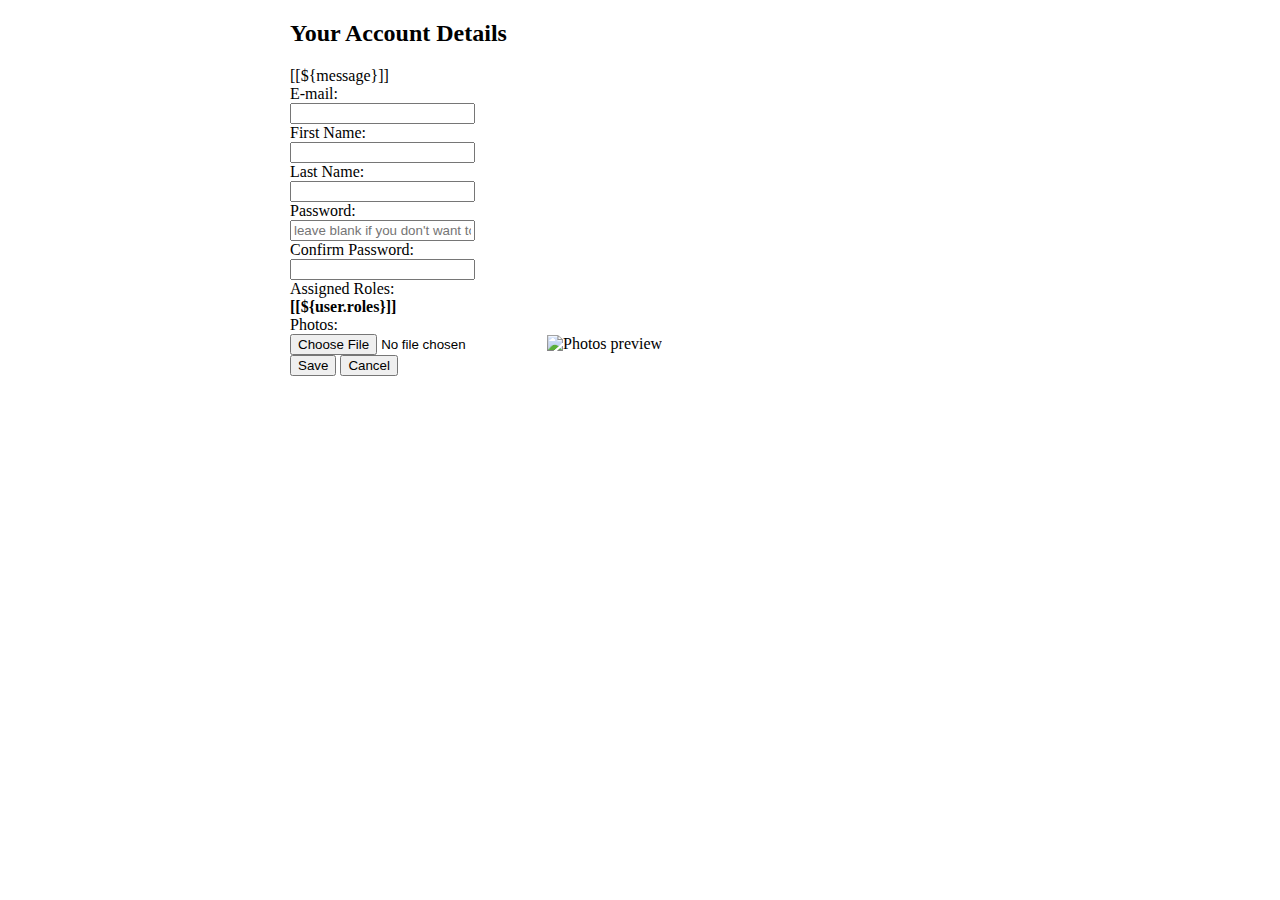
<file: ShopmeProject/ShopmeWebParent/ShopmeBackEnd/src/main/resources/template/users/account_form.html>
<!DOCTYPE html>
<html xmlns:th="http://www.thymeleaf.org">
<head th:replace="fragments :: page_head('Your Account Details', 'none')" />
<body>
<div class="container-fluid">
    <div th:replace="navigation :: menu"></div>


    <form th:action="@{/account/update}" method="post" style="max-width: 700px; margin: 0 auto"
          enctype="multipart/form-data"
          th:object="${user}">
        <input type="hidden" th:field="*{id}" />
        <div class="text-center">
            <h2>Your Account Details</h2>
        </div>

        <div th:if="${message != null}" class="alert alert-success text-center">
            [[${message}]]
        </div>

        <div class="border border-secondary rounded p-3">
            <div class="form-group row">
                <label class="col-sm-4 col-form-label">E-mail:</label>
                <div class="col-sm-8">
                    <input type="email" class="form-control" th:field="*{email}" readonly="readonly" />
                </div>
            </div>

            <div class="form-group row">
                <label class="col-sm-4 col-form-label">First Name:</label>
                <div class="col-sm-8">
                    <input type="text" class="form-control" th:field="*{firstName}" required minlength="2" maxlength="45"  />
                </div>
            </div>

            <div class="form-group row">
                <label class="col-sm-4 col-form-label">Last Name:</label>
                <div class="col-sm-8">
                    <input type="text" class="form-control" th:field="*{lastName}" required minlength="2" maxlength="45"  />
                </div>
            </div>

            <div class="form-group row">
                <label class="col-sm-4 col-form-label">Password:</label>
                <div class="col-sm-8">
                    <input type="password" th:field="*{password}" class="form-control"
                           placeholder="leave blank if you don't want to change password"
                           minlength="8" maxlength="20"
                           oninput="checkPasswordMatch(document.getElementById('confirmPassword'))"
                    />
                </div>
            </div>
            <div class="form-group row">
                <label class="col-sm-4 col-form-label">Confirm Password:</label>
                <div class="col-sm-8">
                    <input type="password" id="confirmPassword" class="form-control"
                           minlength="8" maxlength="20"
                           oninput="checkPasswordMatch(this)"
                    />
                </div>
            </div>

            <div class="form-group row">
                <label class="col-sm-4 col-form-label">Assigned Roles:</label>
                <div class="col-sm-8">
                    <span><b>[[${user.roles}]]</b></span>
                </div>
            </div>

            <div class="form-group row">
                <label class="col-sm-4 col-form-label">Photos:</label>
                <div class="col-sm-8">
                    <input type="hidden" th:field="*{photos}" />
                    <input type="file" id="fileImage" name="image" accept="image/png, image/jpeg"
                           class="mb-2" />
                    <img id="thumbnail" alt="Photos preview" th:src="@{${user.photosImagePath}}"
                         class="img-fluid" />
                </div>
            </div>

            <div class="text-center">
                <input type="submit" value="Save" class="btn btn-primary m-3" />
                <input type="button" value="Cancel" class="btn btn-secondary" id="buttonCancel" />
            </div>
        </div>
    </form>

    <div th:replace="fragments :: footer"></div>

</div>
<script type="text/javascript">
    moduleURL = "[[@{/}]]";

    function checkPasswordMatch(confirmPassword) {
        if (confirmPassword.value != $("#password").val()) {
            confirmPassword.setCustomValidity("Passwords do not match!");
        } else {
            confirmPassword.setCustomValidity("");
        }
    }

</script>
<script th:src="@{/js/common_form.js}"></script>

</body>
</html>
</file>
